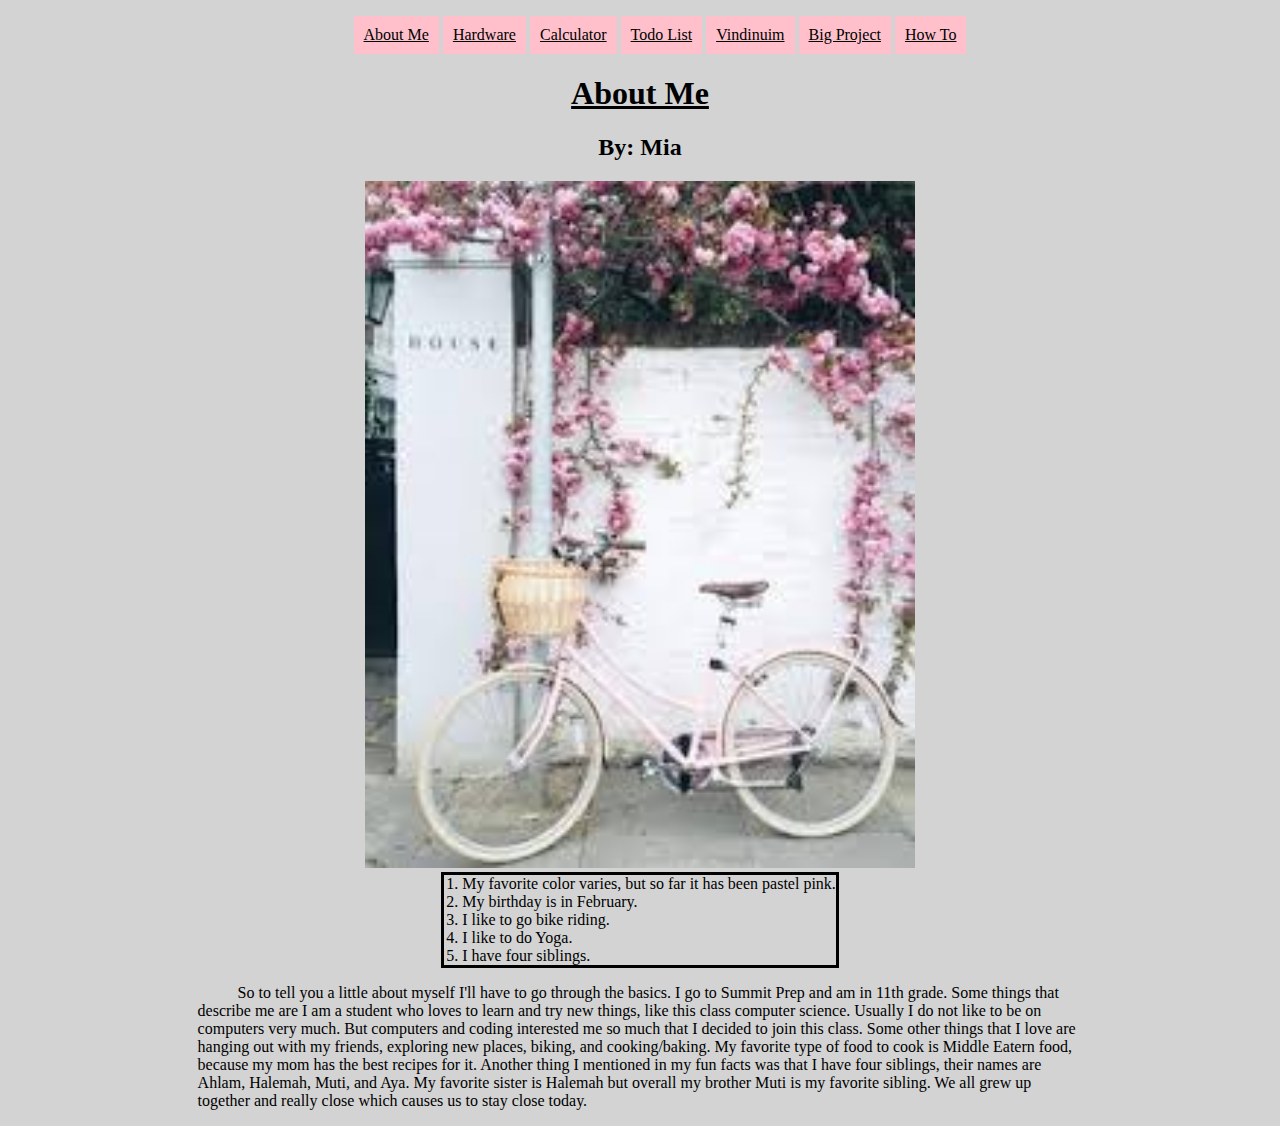
<file: index.html>
<!doctype html>
<html lang="en">
<head>
    <title>About Me</title>
    <link rel="stylesheet" href="navbar.css" type="text/css" />
    <style>
        #title{
            text-align:center;
            text-decoration:bold;
            text-decoration:underline;
            font:sans-serif;
        }
        #author{
            text-align:center;
            text-decoration:bold;
            font:sans-serif;
        }
        body{
            background-color: lightgrey;
        }
        #paragraph{
            text-decoration:underline;
            font:sans-serif;
            display:inline-block ;
            }
        #image{
            align:center;
        }
        #navbar {
    text-align:center;
}

#navbar li{
    display:inline-block;
    border: 3px black;
    padding: 10px;
    background-color:pink;
}

#navbar a {
    color:black;
}
#funfacts {
    border:3px solid black;
    padding-left:18px;
    display:inline-block;
    display:table; margin:0 auto;
}
#about{
    margin-left:15%;
    margin-right:15%;
    text-indent:40px;
}
            
    </style>
</head>
<body>
        <ul id="navbar">
        <li><a href="index.html"> About Me </a></li>
        <li><a href="hardware.html"> Hardware </a></li>
        <li><a href="calc.html"> Calculator </a></li>
        <li><a href="todo.html"> Todo List </a></li>
        <li><a href="vind.html"> Vindinuim </a></li>
        <li><a href="bigproject.html"> Big Project </a></li>
        <li> <a href="Howtopage.html"> How To</a></li>
    </ul>
    <h1 id="title">About Me</h1>
    <h2 id="author">By: Mia</h2>
   <center> <img src="bike.jpg" alt="Bike" style="width:550px;height 350px;"> </center>
    <ol id="funfacts">
        <li>My favorite color varies, but so far it has been pastel pink.</li>
        <li>My birthday is in February.</li>
        <li>I like to go bike riding.</li>
        <li>I like to do Yoga.</li>
        <li>I have four siblings.</li>
    
    </ol>
    <p id="about">  So to tell you a little about myself I'll have to go through
        the basics. I go to Summit Prep and am in 11th grade. Some things that describe me are 
        I am a student who loves to learn and try new things, like this
        class computer science. Usually I do not like to be on computers 
        very much. But computers and coding interested me so much that I 
        decided to join this class. Some other things that I love are hanging 
        out with my friends, exploring new places, biking, and cooking/baking. 
        My favorite type of food to cook is Middle Eatern food, because my mom has 
        the best recipes for it. Another thing I mentioned in my fun facts was that I have four siblings,
        their names are Ahlam, Halemah, Muti, and Aya. My favorite sister is Halemah
        but overall my brother Muti is my favorite sibling. We all grew up together
        and really close which causes us to stay close today. </p>

    </ul>
</body>
</html>
</file>
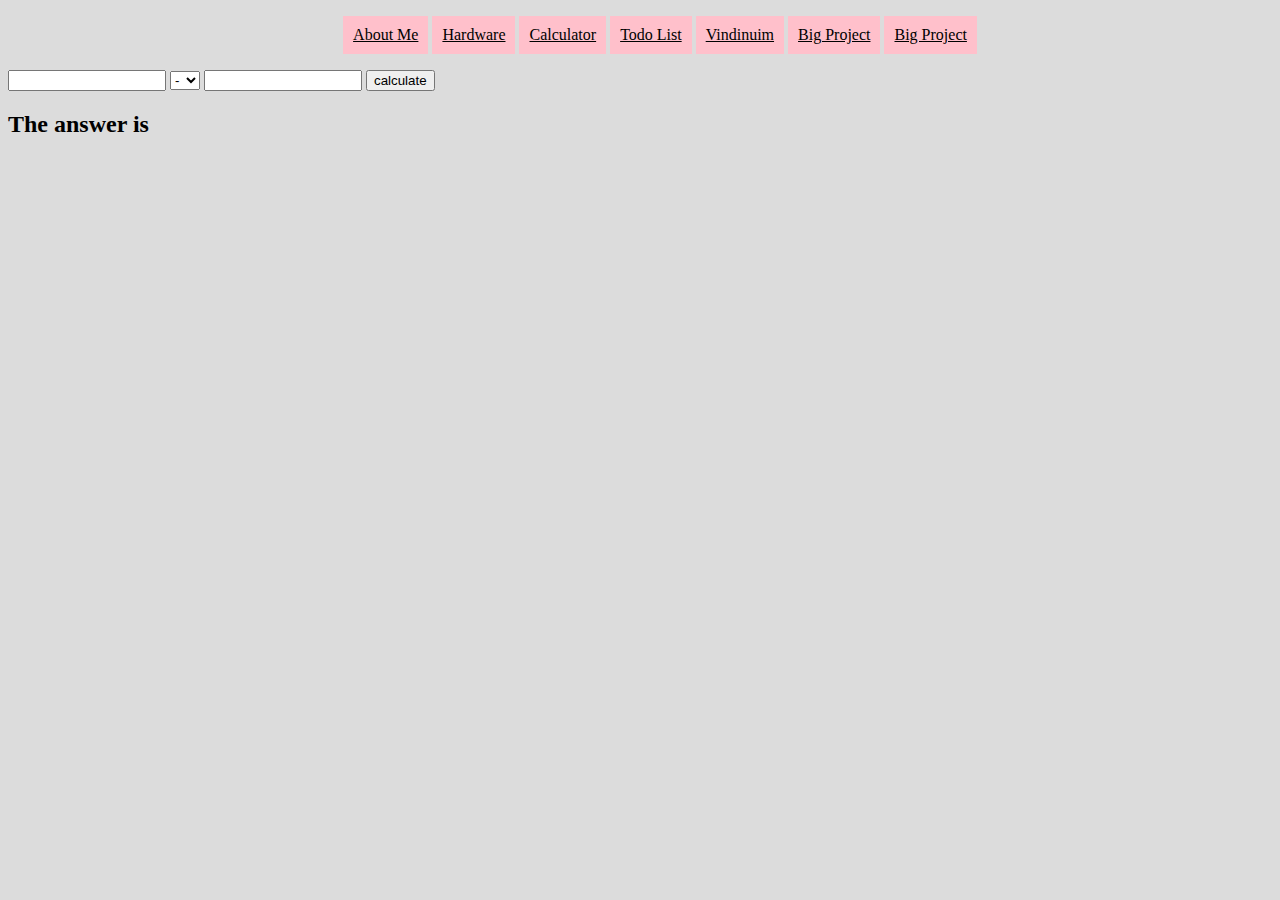
<file: calc.html>
<!doctype html>
<html lang="en">
<head>
    <meta charset="UTF-8">
    <title>Calculator</title>
</head>
<body>
    <style>
    #navbar {
    text-align:center;
}
body{
    background-color:Gainsboro;
}
#navbar li{
    display:inline-block;
    border: 3px black;
    padding: 10px;
    background-color:pink;
} 

#navbar a {
    color:black;
}
#funfacts {
    border:3px solid black;
    padding-left:18px;
    display:inline-block;
    display:table; margin:0 auto;
}
#about{
    margin-left:15%;
    margin-right:15%;
    text-indent:40px;
}
</style>
<ul id="navbar">
        <li><a href="index.html"> About Me </a></li>
        <li><a href="hardware.html"> Hardware </a></li>
        <li><a href="calc.html"> Calculator </a></li>
        <li><a href="todo.html"> Todo List </a></li>
        <li><a href="vind.html"> Vindinuim </a></li>
        <li><a href="bigproject.html"> Big Project </a></li> 
        <li><a href="Howtopage.html"> Big Project </a></li>
    </ul>
    <input type=text name="input1" style=width:150px; id=input1 />
    <select id=dropbox>
        <option value="-">-</option>
        <option value= "+">+</option>
        <option value= "/">/</option>
        <option value= "*">x</option>
    </select>
    <input type= text name="input2" style=width:150px; id=input2 />
        <input type=button value="calculate" id="calculate"/>
    <h2> The answer is <span id= "answer"></span></h2>
    <script type="text/javascript" src= "calc.js"> </script>
</body>
</html>
</file>
<file: changer.html>
<!doctype html>
<html lang="en">
<head>
    <meta charset="UTF-8">
    <title>Document</title>
</head>
<body>
    
        <input id="newBGColor">
        <button id="colorChangeButton"> Change color</button>
  
  <script src="changer.js"></script>  
  
  
</body>
</html>
</file>
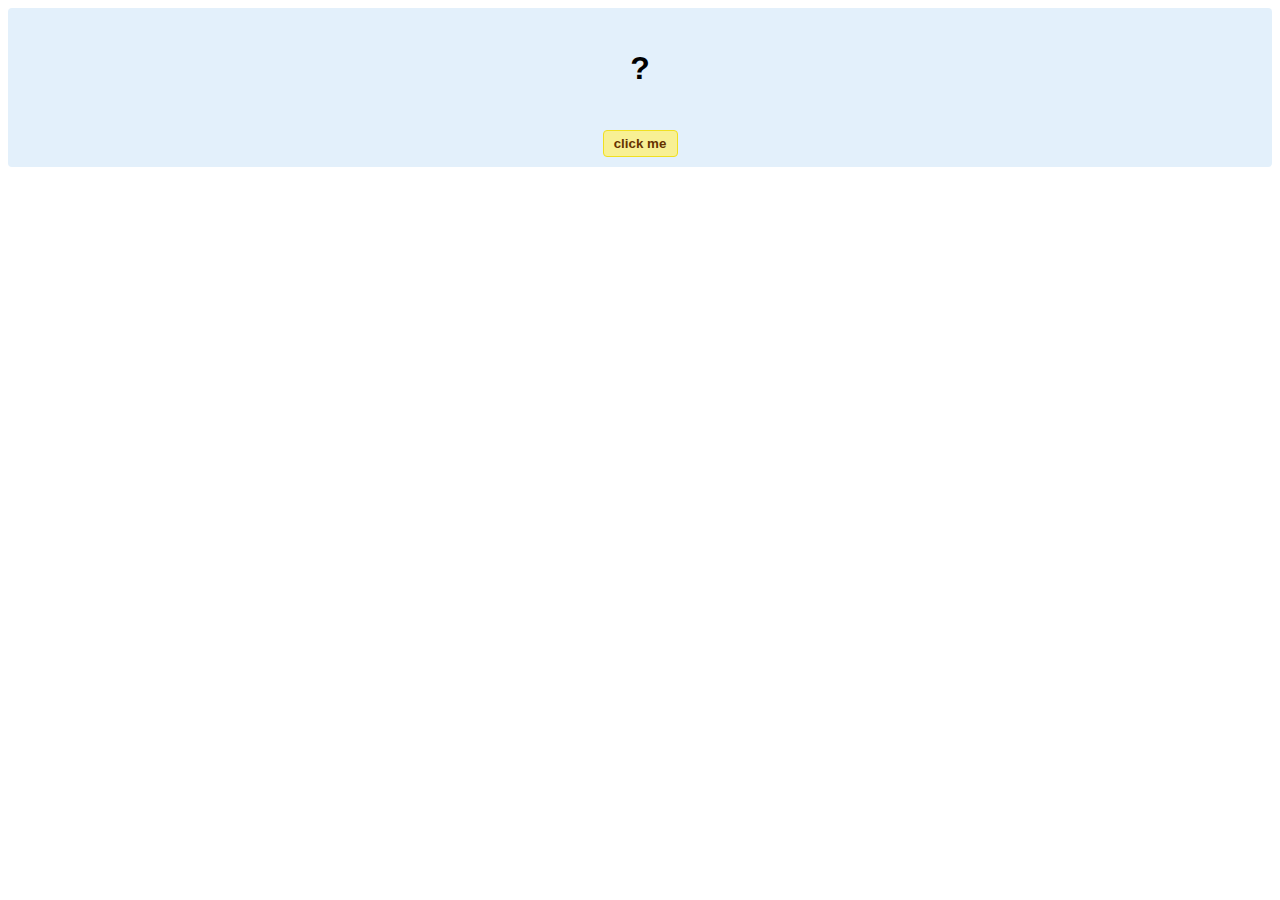
<file: hello-world.html>
<!DOCTYPE html>
<!-- HTML5 Hello world by kirupa - http://www.kirupa.com/html5/getting_your_feet_wet_html5_pg1.htm -->
<html lang="en-us">

<head>
<meta charset="utf-8">
<title>Hello...</title>
<style type="text/css">
#mainContent {
	font-family: Arial, Helvetica, sans-serif;
	font-size: xx-large;
	font-weight: bold;
	background-color: #E3F0FB;
	border-radius: 4px;
	padding: 10px;
	text-align: center;
}
.buttonStyle {
	border-radius: 4px;
	border: thin solid #F0E020;
	padding: 5px;
	background-color: #F8F094;
	font-family: "Segoe UI", Tahoma, Geneva, Verdana, sans-serif;
	font-weight: bold;
	color: #663300;
	width: 75px;
}

.buttonStyle:hover {
	border: thin solid #FFCC00;
	background-color: #FCF9D6;
	color: #996633;
	cursor: pointer;
}
.buttonStyle:active {
	border: thin solid #99CC00;
	background-color: #F5FFD2;
	color: #669900;
	cursor: pointer;
}

</style>
</head>

<body>
<div id="mainContent">
<p id="helloText">?</p>
<button id="clickButton" class="buttonStyle">click me</button>
</div>
<script> 
var myButton = document.getElementById("clickButton");
var myText = document.getElementById("helloText");

myButton.addEventListener('click', doSomething, false)

function doSomething() {
	myText.textContent = "hello, world!";
}
</script>

</body>
</html>
</file>
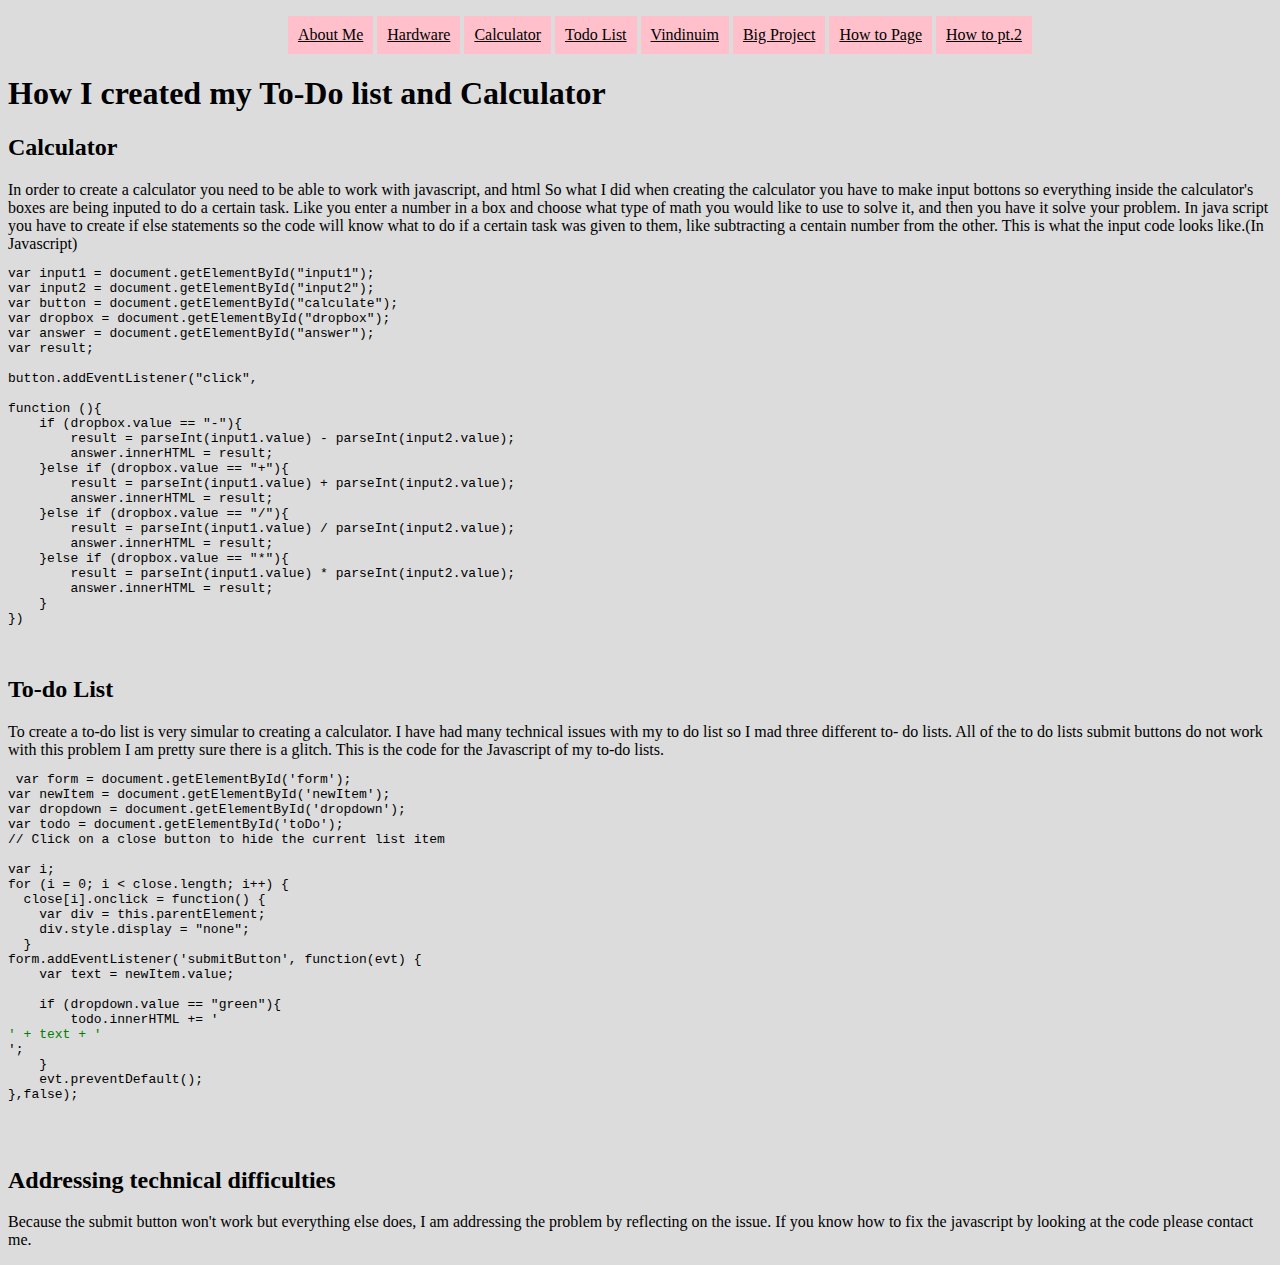
<file: how2.html>
<!DOCTYPE html>
<html>
<head>
  <meta charset="utf-8">
  <meta name="viewport" content="width=device-width">
  <title>JS Bin</title>
</head>
<body>
      <style>
    #navbar {
    text-align:center;
}
body{
    background-color:Gainsboro;
}
#navbar li{
    display:inline-block;
    border: 3px black;
    padding: 10px;
    background-color:pink;
} 

#navbar a {
    color:black;
}
#funfacts {
    border:3px solid black;
    padding-left:18px;
    display:inline-block;
    display:table; margin:0 auto;
}
#about{
    margin-left:15%;
    margin-right:15%;
    text-indent:40px;
}
</style>

<!--This is the nav bar-->
    <ul id="navbar">
        <li><a href="index.html"> About Me </a></li>
        <li><a href="hardware.html"> Hardware </a></li>
        <li><a href="calc.html"> Calculator </a></li>
        <li><a href="todo.html"> Todo List </a></li>
        <li><a href="vind.html"> Vindinuim </a></li>
        <li><a href="bigproject.html"> Big Project </a></li> 
        <li><a href="Howtopage.html"> How to Page </a></li>
        <li><a href="how2.html">How to pt.2</a></li>
    </ul>

<h1>How I created my To-Do list and Calculator</h1>

<h2>Calculator</h2>

<p1> In order to create a calculator you need to be able to work with javascript, and html 
So what I did when creating the calculator you have to make input bottons so everything inside the 
calculator's boxes are being inputed to do a certain task. Like you enter a number in a box and choose 
what type of math you would like to use to solve it, and then you have it solve your problem.
In java script you have to create if else statements so the code will know what to do if a certain task was given to them, 
like subtracting a centain number from the other. 
This is what the input code looks like.(In Javascript) 

<code class = "code">
        <pre>
var input1 = document.getElementById("input1");
var input2 = document.getElementById("input2");
var button = document.getElementById("calculate");
var dropbox = document.getElementById("dropbox");
var answer = document.getElementById("answer");
var result;

button.addEventListener("click",

function (){
    if (dropbox.value == "-"){
        result = parseInt(input1.value) - parseInt(input2.value);
        answer.innerHTML = result;
    }else if (dropbox.value == "+"){
        result = parseInt(input1.value) + parseInt(input2.value);
        answer.innerHTML = result;
    }else if (dropbox.value == "/"){
        result = parseInt(input1.value) / parseInt(input2.value);
        answer.innerHTML = result;
    }else if (dropbox.value == "*"){
        result = parseInt(input1.value) * parseInt(input2.value);
        answer.innerHTML = result;
    }
})
   </code>
                 </pre>
</p1>

<h2> To-do List</h2>

<p1> To create a to-do list is very simular to creating a calculator. I have had many technical issues 
with my to do list so I mad three different to- do lists. All of the to do lists submit buttons do not work 
with this problem I am pretty sure there is a glitch. This is the code for the Javascript of my to-do lists. 
<code class = "code">
        <pre>
 var form = document.getElementById('form');
var newItem = document.getElementById('newItem');
var dropdown = document.getElementById('dropdown');
var todo = document.getElementById('toDo');
// Click on a close button to hide the current list item

var i;
for (i = 0; i < close.length; i++) {
  close[i].onclick = function() {
    var div = this.parentElement;
    div.style.display = "none";
  }
form.addEventListener('submitButton', function(evt) {
    var text = newItem.value;
    
    if (dropdown.value == "green"){
        todo.innerHTML += '<div style = "color:green;">' + text + '</div>';
    }
    evt.preventDefault();
},false);

</code>
                 </pre>
</p1>

<h2> Addressing technical difficulties </h2>

<p> Because the submit button won't work but everything else does, I am addressing the problem by reflecting on the issue. 
If you know how to fix the javascript by looking at the code please contact me. </p>
</file>
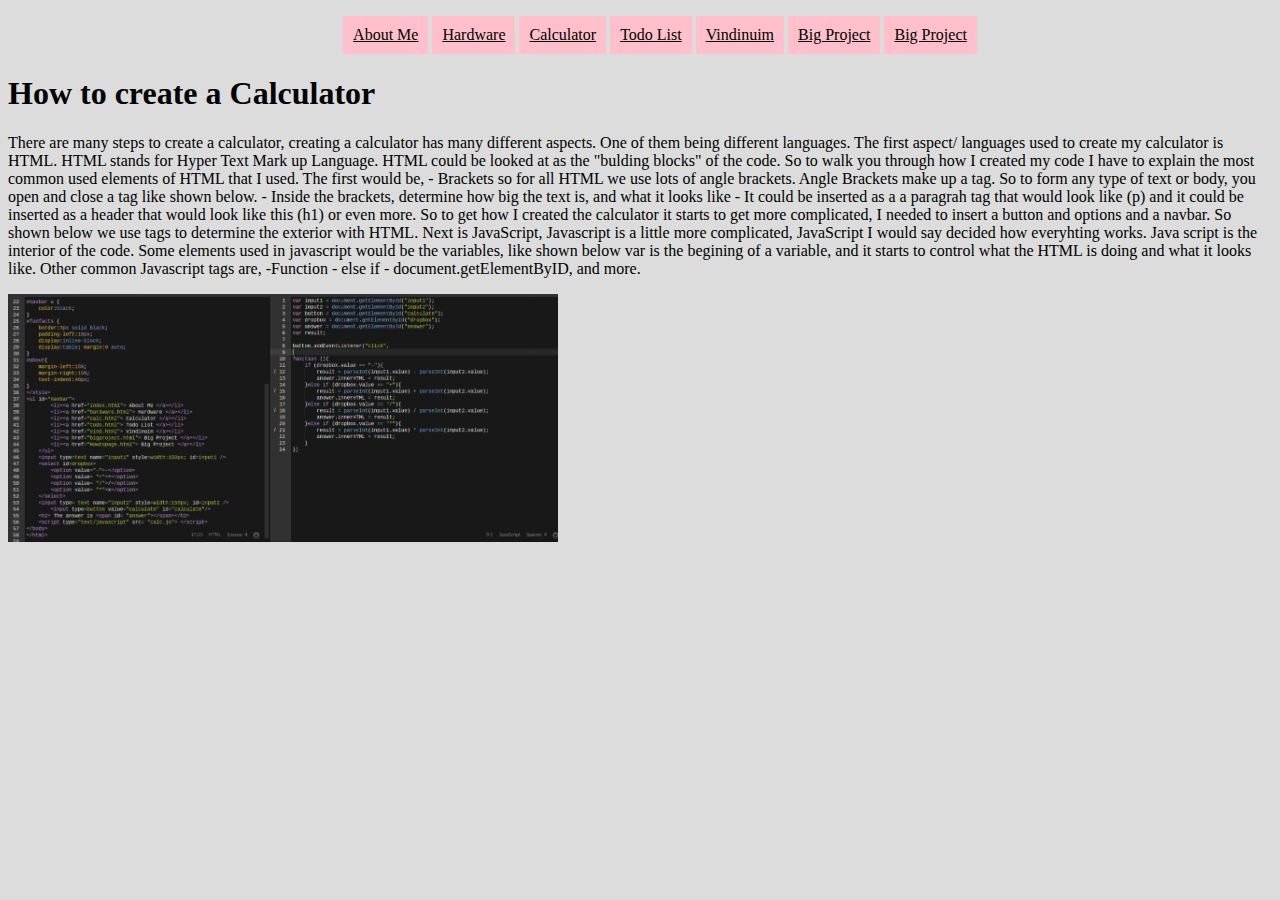
<file: howt02.html>
<!doctype html>
<html lang="en">
<head>
    <meta charset="UTF-8">
    <title>Calculator</title>
</head>
<body>
    <style>
    #navbar {
    text-align:center;
}
body{
    background-color:Gainsboro;
}
#navbar li{
    display:inline-block;
    border: 3px black;
    padding: 10px;
    background-color:pink;
} 

#navbar a {
    color:black;
}
#funfacts {
    border:3px solid black;
    padding-left:18px;
    display:inline-block;
    display:table; margin:0 auto;
}
#about{
    margin-left:15%;
    margin-right:15%;
    text-indent:40px;
}
</style>
<ul id="navbar">
        <li><a href="index.html"> About Me </a></li>
        <li><a href="hardware.html"> Hardware </a></li>
        <li><a href="calc.html"> Calculator </a></li>
        <li><a href="todo.html"> Todo List </a></li>
        <li><a href="vind.html"> Vindinuim </a></li>
        <li><a href="bigproject.html"> Big Project </a></li> 
        <li><a href="Howtopage.html"> Big Project </a></li>
    </ul>
<h1> How to create a Calculator</h1>

<p> There are many steps to create a calculator, creating a calculator has many
different aspects. One of them being different languages. The first aspect/ languages
used to create my calculator is HTML. HTML stands for Hyper Text Mark up Language.
HTML could be looked at as the "bulding blocks" of the code. So to walk you
through how I created my code I have to explain the most common used elements
of HTML that I used. The first would be, 
- Brackets so for all HTML we use lots of angle brackets. Angle Brackets 
make up a tag. So to form any type of text or body, you open and close a tag
like shown below. 
- Inside the brackets, determine how big the text is, and what it looks like
- It could be inserted as a a paragrah tag that would look like (p) 
and it could be inserted as a header that would look like this (h1) or even more. 
So to get how I created the calculator it starts to get more complicated, 
I needed to insert a button and options and a navbar. So shown below we use tags 
to determine the exterior with HTML. 
Next is JavaScript, Javascript is a little more complicated, 
JavaScript I would say decided how everyhting works. 
Java script is the interior of the code. 
Some elements used in javascript would be the variables, 
like shown below var is the begining of a variable, and it starts to control
what the HTML is doing and what it looks like. 
Other common Javascript tags are, 
-Function 
- else if
- document.getElementByID, and more. 

</p>

<img src =" img how to.png" alt="howto" style="width:550px;height 350px;"/>
</file>
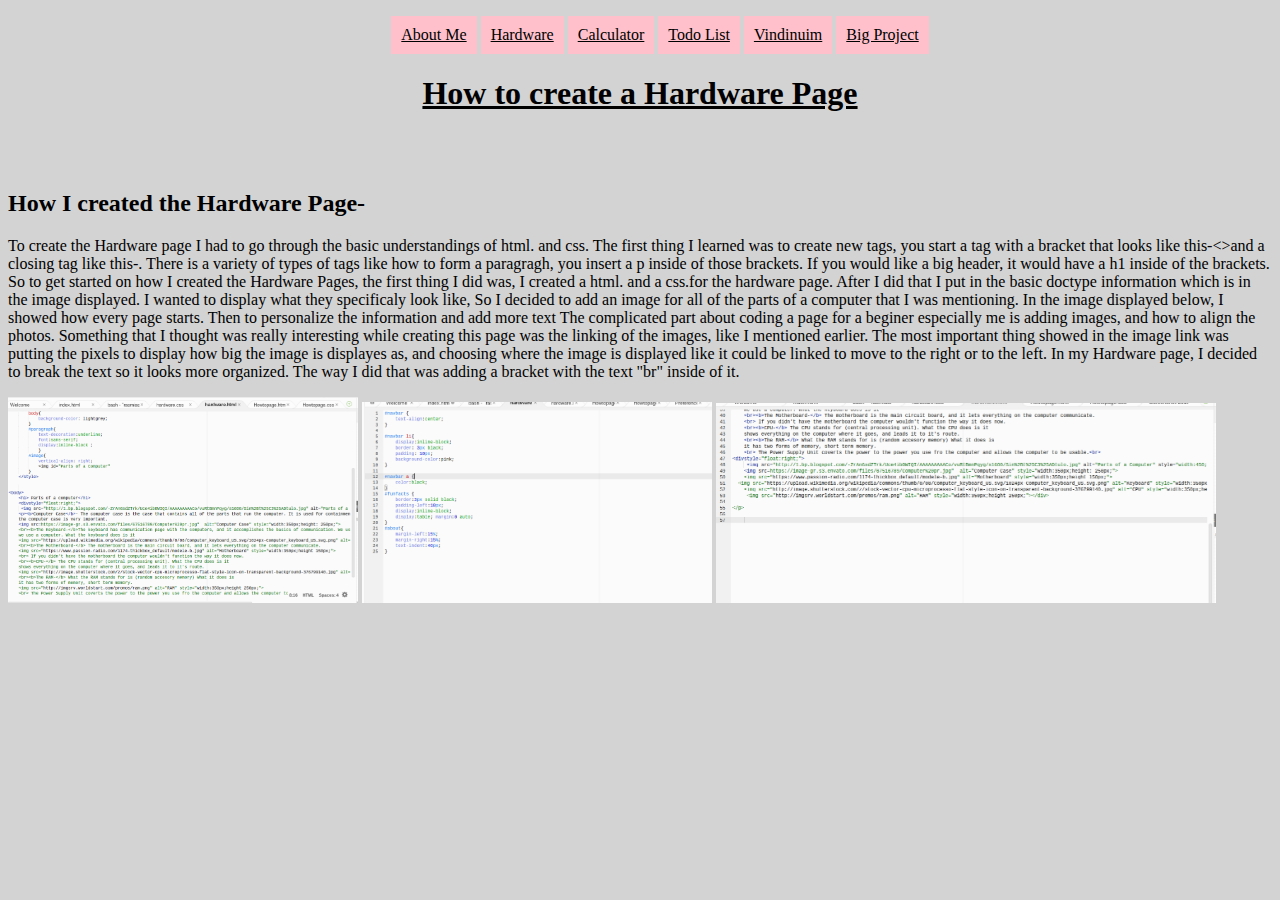
<file: Howtopage.html>
<!doctype html>
<html lang="en">
    <head>
    <title> How to Create the Hardware Page </title>
    <link rel="stylesheet" type="text/css" href="Howtopage.css"/> 
</head>
    <style>
        #title{
            text-align:center;
            text-decoration:bold;
            text-decoration:underline;
            font:sans-serif;
        }
        #author{
            text-align:center;
            text-decoration:bold;
            font:sans-serif;
        }
        body{
            background-color: lightgrey;
        }
        #paragraph{
            text-decoration:underline;
            font:sans-serif;
            display:inline-block ;
            }
        </style>
        </head>
        <body>
             <ul id="navbar">
        <li><a href="index.html"> About Me </a></li>
        <li><a href="hardware.html"> Hardware </a></li>
        <li><a href="calc.html"> Calculator </a></li>
        <li><a href="todo.html"> Todo List </a></li>
        <li><a href="vind.html"> Vindinuim </a></li>
        <li><a href="bigproject.html"> Big Project </a></li>
    </ul>
      <h1 id="title">How to create a Hardware Page</h1>
      
      <br>
      </br>
      <div>
      <h2>How I created the Hardware Page-</h2>
      <p> To create the Hardware page I had to go through the basic understandings of html. and css.
      The first thing I learned was to create new tags, you start a tag with a bracket 
      that looks like this-<>and a closing tag like this-</>. There is a variety of types of
      tags like how to form a paragragh, you insert a p inside of those brackets.
      If you would like a big header, it would have a h1 inside of the brackets.
      So to get started on how I created the Hardware Pages, the first thing I did was,
      I created a html. and a css.for the hardware page. 
      After I did that I put in the basic doctype information which is in the image displayed.
      I wanted to display what they specificaly look like, So I decided to add an image 
      for all of the parts of a computer that I was mentioning. In the image displayed below, 
      I showed how every page starts. Then to personalize the information and add more text 
      The complicated part about coding a page for a beginer especially me is adding images,
      and how to align the photos. 
      Something that I thought was really interesting while creating this page was 
      the linking of the images, like I mentioned earlier. The most important thing showed 
      in the image link was putting the pixels to display how big the image is displayes as, 
      and choosing where the image 
      is displayed like it could be linked to move to the right or to the left. 
      In my Hardware page, I decided to break the text so it looks more organized. 
      The way I did that was adding a bracket with the text "br" inside of it.
     <div id="container">
       <img src="../image1.PNG"style="width:350px;height 150px;" >
       <img src="Navbar.png"style="width:350px;height 150px;">
       <img src="Hardware2.html.png" style="width:500px;height 350px;">
       </center>
</file>
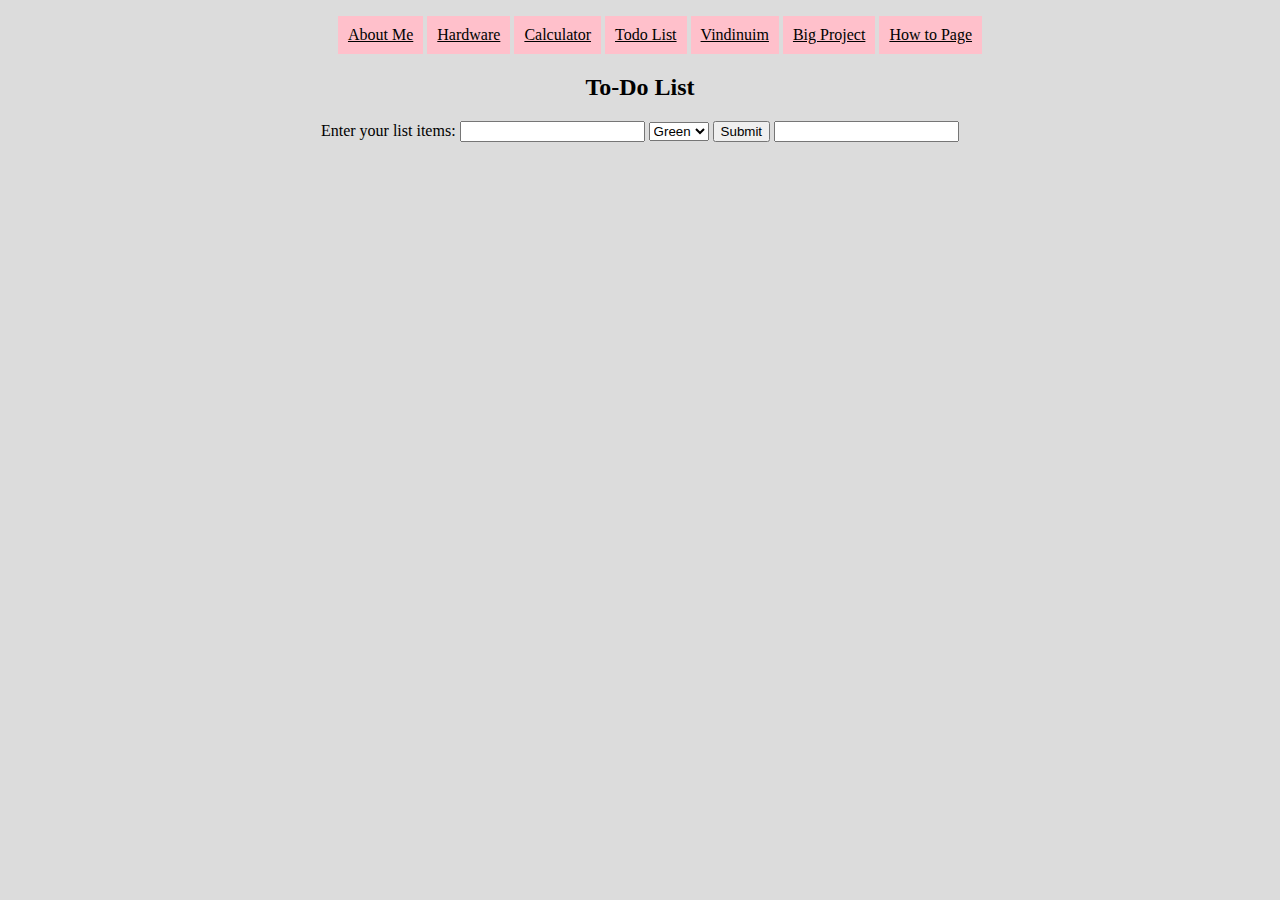
<file: secondtrry.html>
<!DOCTYPE html>
<html>

<head>
    <meta charset="utf-8">
    <meta name="viewport" content="width=device-width">
    <title>JS Bin</title>
</head>

<body>
    <style>
        #navbar {
            text-align: center;
        }
        
        body {
            background-color: Gainsboro;
        }
        
        #navbar li {
            display: inline-block;
            border: 3px black;
            padding: 10px;
            background-color: pink;
        }
        
        #navbar a {
            color: black;
        }
        
        #funfacts {
            border: 3px solid black;
            padding-left: 18px;
            display: inline-block;
            display: table;
            margin: 0 auto;
        }
        
        #about {
            margin-left: 15%;
            margin-right: 15%;
            text-indent: 40px;
        }
        
        #mainTitle {
            text-align: center;
        }
        
        
        
        
        #form {
            text-align: center;
        }
    </style>

    <!--This is the nav bar-->
    <ul id="navbar">
        <li><a href="index.html"> About Me </a></li>
        <li><a href="hardware.html"> Hardware </a></li>
        <li><a href="calc.html"> Calculator </a></li>
        <li><a href="todo.html"> Todo List </a></li>
        <li><a href="vind.html"> Vindinuim </a></li>
        <li><a href="bigproject.html"> Big Project </a></li>
        <li><a href="Howtopage.html"> How to Page </a></li>
    </ul>
    <!--This is the end of the nav bar-->

    <h2 id="mainTitle">To-Do List</h2>

    <form id="form">
        <!--This shows that the type of input put into the box needs to be text as opposed to anything else -->
        Enter your list items: <input type="text">

        <select id="dropdown">
          <option value = "green"> Green </option>
          <option value = "pink"> Pink </option>
          <option value = "black"> Black </option>
         </select>
        <input type="submit" value="Submit" id="newItem">
        <input 

    </form>
    <div id="toDo"></div>
    <script src = "secondtry.js"></script>
</file>
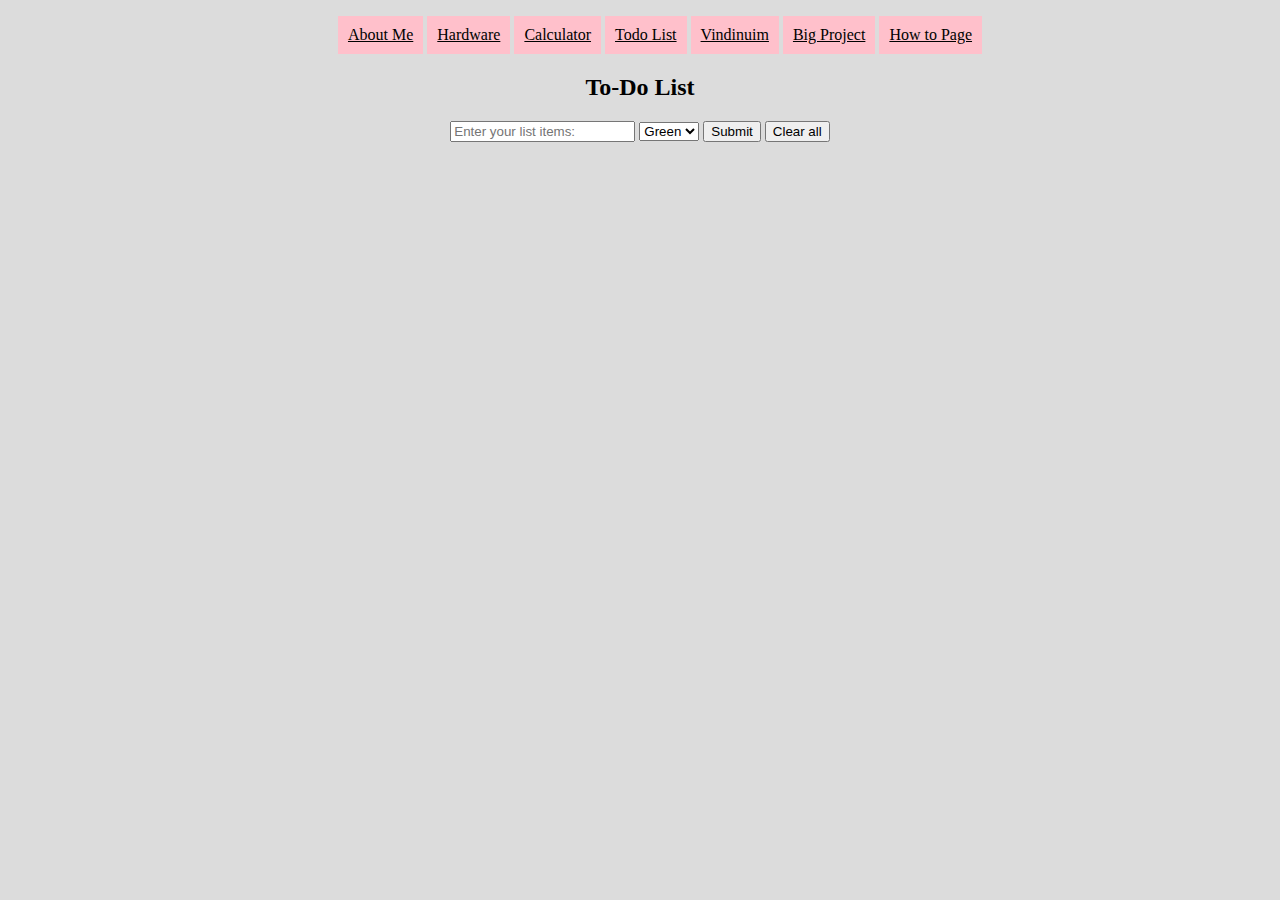
<file: secondtry.html>
<!DOCTYPE html>
<html>

<head>
    <meta charset="utf-8">
    <meta name="viewport" content="width=device-width">
    <title>JS Bin</title>
</head>

<body>
    <style>
        #navbar {
            text-align: center;
        }
        
        body {
            background-color: Gainsboro;
        }
        
        #navbar li {
            display: inline-block;
            border: 3px black;
            padding: 10px;
            background-color: pink;
        }
        
        #navbar a {
            color: black;
        }
        
        #funfacts {
            border: 3px solid black;
            padding-left: 18px;
            display: inline-block;
            display: table;
            margin: 0 auto;
        }
        
        #about {
            margin-left: 15%;
            margin-right: 15%;
            text-indent: 40px;
        }
        
        #mainTitle {
            text-align: center;
        }
        
        #form {
            text-align: center;
        }
    </style>

    <!--This is the nav bar-->
    <ul id="navbar">
        <li><a href="index.html"> About Me </a></li>
        <li><a href="hardware.html"> Hardware </a></li>
        <li><a href="calc.html"> Calculator </a></li>
        <li><a href="todo.html"> Todo List </a></li>
        <li><a href="vind.html"> Vindinuim </a></li>
        <li><a href="bigproject.html"> Big Project </a></li>
        <li><a href="Howtopage.html"> How to Page </a></li>
    </ul>
    <!--This is the end of the nav bar-->

    <h2 id="mainTitle">To-Do List</h2>
   
    <form id="form">
    <!--This shows that the type of input put into the box needs to be text as opposed to anything else -->
        <input id="input" type="text" placeholder="Enter your list items:">
    
        <select id="dropdown">
          <option value = "green"> Green </option>
          <option value = "pink"> Pink </option>
          <option value = "black"> Black </option>
          
         </select>
        <input type="button" value="Submit" id="newItem">
        <input type="button" value="Clear all" id="clearButton">
    </form>
    <div><span id="toDo"></span></div>
    
    <script src="secondtry.js"></script>
    
</body>
</html>
</file>
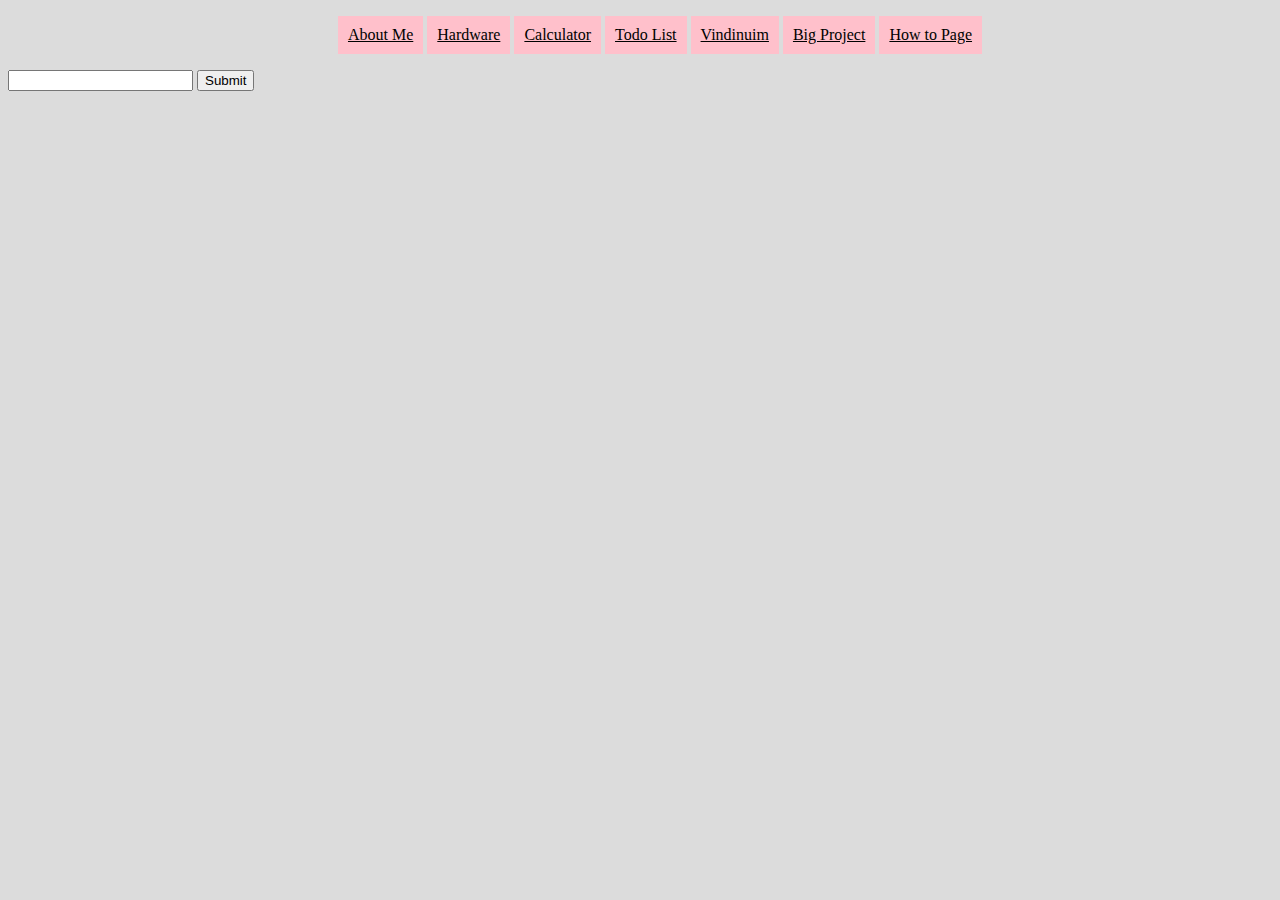
<file: todo.html>
<!DOCTYPE html>
<html>
<head>
  <meta charset="utf-8">
  <meta name="viewport" content="width=device-width">
  <title>JS Bin</title>
</head>
<body>
      <style>
    #navbar {
    text-align:center;
}
body{
    background-color:Gainsboro;
}
#navbar li{
    display:inline-block;
    border: 3px black;
    padding: 10px;
    background-color:pink;
} 

#navbar a {
    color:black;
}
#funfacts {
    border:3px solid black;
    padding-left:18px;
    display:inline-block;
    display:table; margin:0 auto;
}
#about{
    margin-left:15%;
    margin-right:15%;
    text-indent:40px;
}
</style>

<!--This is the nav bar-->
    <ul id="navbar">
        <li><a href="index.html"> About Me </a></li>
        <li><a href="hardware.html"> Hardware </a></li>
        <li><a href="calc.html"> Calculator </a></li>
        <li><a href="todo.html"> Todo List </a></li>
        <li><a href="vind.html"> Vindinuim </a></li>
        <li><a href="bigproject.html"> Big Project </a></li> 
        <li><a href="Howtopage.html"> How to Page </a></li>
    </ul>
    <!--This is the end of the nav bar-->
  
  
    <form id="myForm">
  <div>

  <input id = "inp"/>
  <button id ="bttn">Submit</button>
  <h2><span id="dv"></span></h2>
  </div>
  </form>
  <script type="text/javascript" src="todo.js"></script>
</body>
</html>
</file>
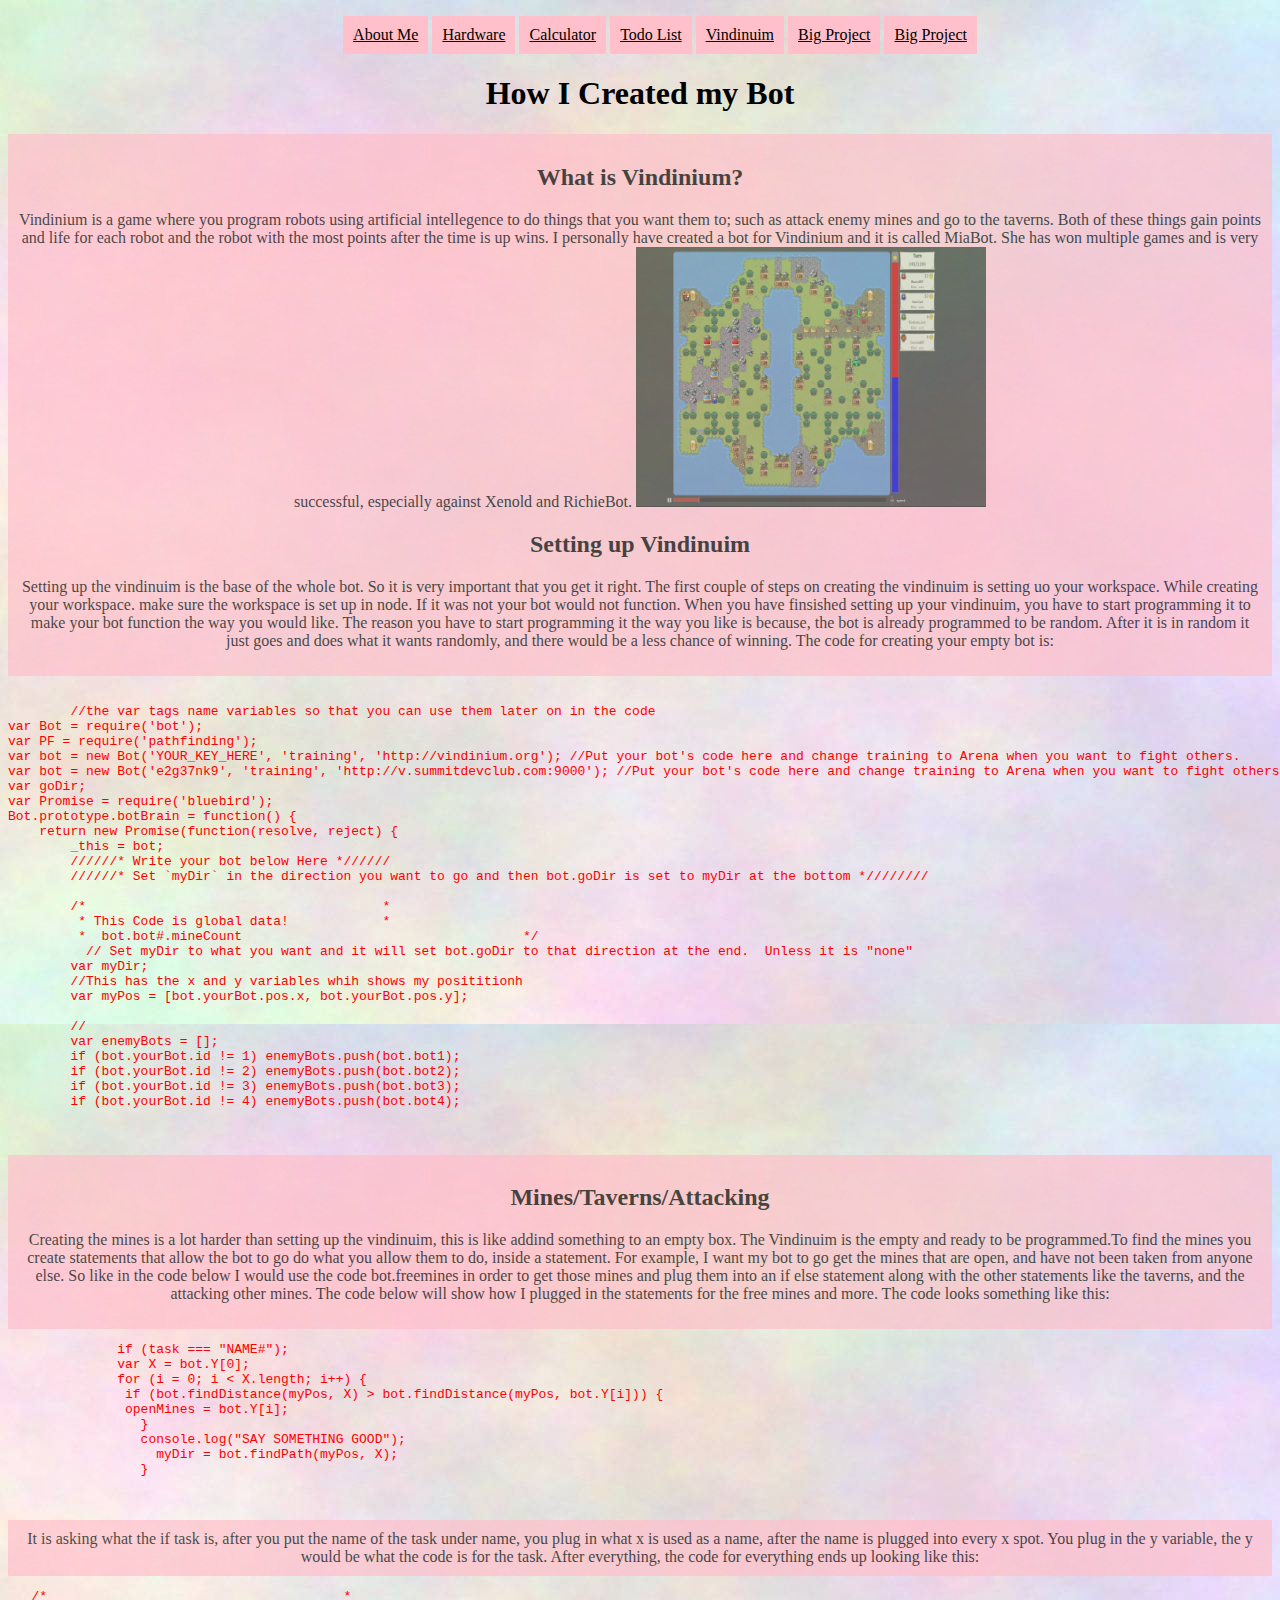
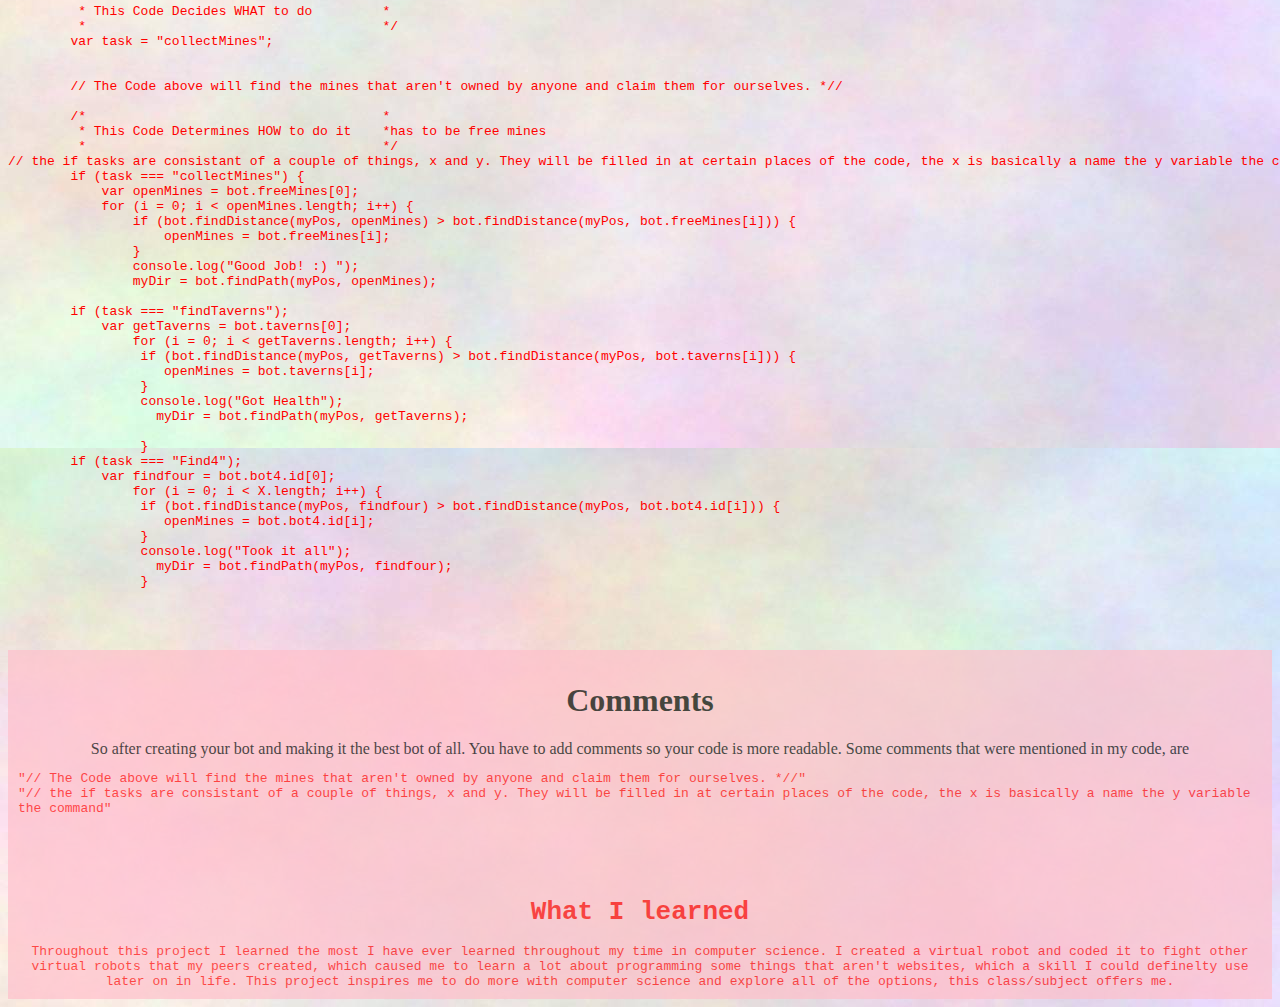
<file: vind.html>
<!doctype html>
<html lang="en">
    <head>
    <title> Hardware </title>
    <link rel="stylesheet" type="text/css" href="hardware.css"/> 
</head>
    <style>
    body{
        background-image: url("pastel.jpg");
    }
        #title{
            text-align:center;
            text-decoration:bold;
            text-decoration:underline;
            font:sans-serif;
        }
        #author{
            text-align:center;
            text-decoration:bold;
            font:sans-serif;
        }
        body{
            background-color: lightgrey;
        }
        #paragraph{
            text-decoration:underline;
            font:sans-serif;
            display:inline-block ;
            }
        #image{
            align:center;
        }
        .code{
            color:red;
            text-align:left;
        }
        .box{
            border-style: solid;
            border-width: 10px;
            border-color: pink;
            background-color: pink;
            opacity:0.7;
        }
    </style>
    
        
<body>
    
    <ul id="navbar">
        <li><a href="index.html"> About Me </a></li>
        <li><a href="hardware.html"> Hardware </a></li>
        <li><a href="calc.html"> Calculator </a></li>
        <li><a href="todo.html"> Todo List </a></li>
        <li><a href="vind.html"> Vindinuim </a></li>
        <li><a href="bigproject.html"> Big Project </a></li> 
        <li><a href="Howtopage.html"> Big Project </a></li>
    </ul>
    
    <center>

<h1>How I Created my Bot</h1>

<div  class = "box">
    
    <h2> What is Vindinium?</h2>
    <p> Vindinium is a game where you program robots using artificial intellegence 
to do things that you want them to; such as attack enemy mines and go to the taverns.
Both of these things gain points and life for each robot and the robot with the most
points after the time is up wins. I personally have created a bot for Vindinium and it is called MiaBot. 
She has won multiple games and is very successful, especially against Xenold and RichieBot. 

<img src="vindimg.html.png" alt="Vind Game Example" style="width:350px;height:260px;">
</p>
<h2>Setting up Vindinuim </h2>

<p> Setting up the vindinuim is the base of the whole bot. So it is very important that you get it right.
The first couple of steps on creating the vindinuim is setting uo your workspace. While creating your workspace.
make sure the workspace is set up in node. If it was not your bot would not function. When you have finsished
setting up your vindinuim, you have to start programming it to make your bot function the way you would like. 
The reason you have to start programming it the way you like is because, the bot is already programmed to be 
random. After it is in random it just goes and does what it wants randomly, and there would be a less chance of winning.
The code for creating your empty bot is:
<code class = "code">
    </div>
    </center>
    <pre>
        
        //the var tags name variables so that you can use them later on in the code
var Bot = require('bot');
var PF = require('pathfinding');
var bot = new Bot('YOUR_KEY_HERE', 'training', 'http://vindinium.org'); //Put your bot's code here and change training to Arena when you want to fight others.
var bot = new Bot('e2g37nk9', 'training', 'http://v.summitdevclub.com:9000'); //Put your bot's code here and change training to Arena when you want to fight others.
var goDir;
var Promise = require('bluebird');
Bot.prototype.botBrain = function() {
    return new Promise(function(resolve, reject) {
        _this = bot;
        //////* Write your bot below Here *//////
        //////* Set `myDir` in the direction you want to go and then bot.goDir is set to myDir at the bottom *////////

        /*                                      *
         * This Code is global data!            *
         *  bot.bot#.mineCount                                    */
          // Set myDir to what you want and it will set bot.goDir to that direction at the end.  Unless it is "none"
        var myDir;
        //This has the x and y variables whih shows my posititionh
        var myPos = [bot.yourBot.pos.x, bot.yourBot.pos.y];

        //
        var enemyBots = [];
        if (bot.yourBot.id != 1) enemyBots.push(bot.bot1);
        if (bot.yourBot.id != 2) enemyBots.push(bot.bot2);
        if (bot.yourBot.id != 3) enemyBots.push(bot.bot3);
        if (bot.yourBot.id != 4) enemyBots.push(bot.bot4);
        </code>
        </pre>


</p>

<center>
    <div class = "box">

<h2>Mines/Taverns/Attacking</h2>

<p> Creating the mines is a lot harder than setting up the vindinuim, this is like addind something to an empty box. 
The Vindinuim is the empty and ready to be programmed.To find the mines you create statements that allow the bot to go 
do what you allow them to do, inside a statement. For example, I want my bot to go get the mines that are open, and have not been
taken from anyone else. So like in the code below I would use the code bot.freemines in order to get those mines and plug them into
an if else statement along with the other statements like the taverns, and the attacking other mines. The code below will show how
I plugged in the statements for the free mines and more. 
 The code looks something like this:  
 </center> </div>
 <code class = "code">
 <pre>
              if (task === "NAME#");
              var X = bot.Y[0];
              for (i = 0; i < X.length; i++) {
               if (bot.findDistance(myPos, X) > bot.findDistance(myPos, bot.Y[i])) {
               openMines = bot.Y[i];
                 }
                 console.log("SAY SOMETHING GOOD");
                   myDir = bot.findPath(myPos, X);
                 }
                 
                 </pre>
                 </code>
                 
                 <center> <div class = "box">
It is asking what the if task is, after you put the name of the task under name, you plug in what x is used as a name, 
after the name is plugged into every x spot. You plug in the y variable, the y would be what the code is for the task. After everything, the 
code for everything ends up looking like this: 
</center> </div>
<code class = "code">
    <pre>
   /*                                      *
         * This Code Decides WHAT to do         *
         *                                      */
        var task = "collectMines";
        

        // The Code above will find the mines that aren't owned by anyone and claim them for ourselves. *//

        /*                                      *
         * This Code Determines HOW to do it    *has to be free mines 
         *                                      */
// the if tasks are consistant of a couple of things, x and y. They will be filled in at certain places of the code, the x is basically a name the y variable the command
        if (task === "collectMines") {
            var openMines = bot.freeMines[0];
            for (i = 0; i < openMines.length; i++) {
                if (bot.findDistance(myPos, openMines) > bot.findDistance(myPos, bot.freeMines[i])) {
                    openMines = bot.freeMines[i];
                }
                console.log("Good Job! :) ");
                myDir = bot.findPath(myPos, openMines);
                
        if (task === "findTaverns");
            var getTaverns = bot.taverns[0];
                for (i = 0; i < getTaverns.length; i++) {
                 if (bot.findDistance(myPos, getTaverns) > bot.findDistance(myPos, bot.taverns[i])) {
                    openMines = bot.taverns[i];
                 }
                 console.log("Got Health");
                   myDir = bot.findPath(myPos, getTaverns);
                   
                 }
        if (task === "Find4");
            var findfour = bot.bot4.id[0];
                for (i = 0; i < X.length; i++) {
                 if (bot.findDistance(myPos, findfour) > bot.findDistance(myPos, bot.bot4.id[i])) {
                    openMines = bot.bot4.id[i];
                 }
                 console.log("Took it all");
                   myDir = bot.findPath(myPos, findfour);
                 }
                 
                 </code>
                 </pre>
</p>

                 <center> <div class = "box">

<h1> Comments</h1>

<p1> So after creating your bot and making it the best bot of all. You have to add comments so your code is more 
readable. Some comments that were mentioned in my code, are
</code> </pre>
<code class = "code">
    <pre>"// The Code above will find the mines that aren't owned by anyone and claim them for ourselves. *//"
"// the if tasks are consistant of a couple of things, x and y. They will be filled in at certain places of the code, the x is basically a name the y variable
the command"


</p1></center>
 
                   <center> <div class = "box">

<h1> What I learned</h1>

<p1> Throughout this project I learned the most I have ever learned throughout my time in computer science.
I created a virtual robot and coded it to fight other virtual robots that my peers created, which caused me 
to learn a lot about programming some things that aren't websites, which a skill I could definelty use 
later on in life. This project inspires me to do more with computer science and explore all of the options, 
this class/subject offers me.</p1>
</file>
<file: navbar.css>
#navbar {
    text-align:center;
}

#navbar li{
    display:inline-block;
    border: 3px black;
    padding: 10px;
    background-color:pink;
}

#navbar a {
    color:black;
}
#funfacts {
    border:3px solid black;
    padding-left:18px;
    display:inline-block;
    display:table; margin:0 auto;
}
#about{
    margin-left:15%;
    margin-right:15%;
    text-indent:40px;
}
</file>
<file: Howtopage.css>
#navbar {
    text-align:center;
}

#navbar li{
    display:inline-block;
    border: 3px black;
    padding: 10px;
    background-color:pink;
}

#navbar a {
    color:black;
}
#funfacts {
    border:3px solid black;
    padding-left:18px;
    display:inline-block;
    display:table; margin:0 auto;
}
#about{
    margin-left:15%;
    margin-right:15%;
    text-indent:40px;
}
</file>
<file: hardware.css>
#navbar {
    text-align:center;
}

#navbar li{
    display:inline-block;
    border: 3px black;
    padding: 10px;
    background-color:pink;
}

#navbar a {
    color:black;
}
#funfacts {
    border:3px solid black;
    padding-left:18px;
    display:inline-block;
    display:table; margin:0 auto;
}
#about{
    margin-left:15%;
    margin-right:15%;
    text-indent:40px;
}
</file>
